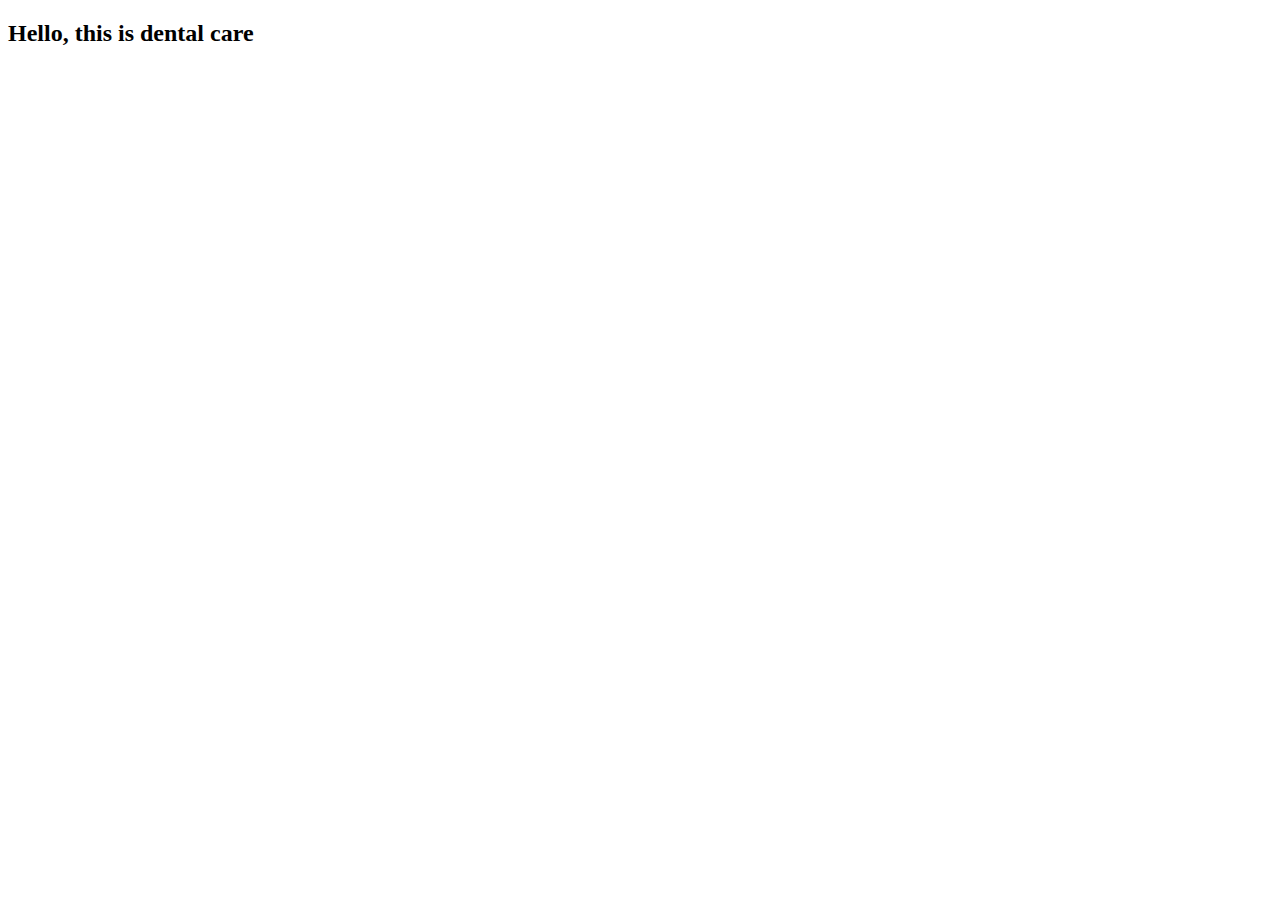
<file: dental-learnmore.html>
<!DOCTYPE html>
<html lang="en">
<head>
    <meta charset="UTF-8">
    <meta http-equiv="X-UA-Compatible" content="IE=edge">
    <meta name="viewport" content="width=device-width, initial-scale=1.0">
    <title>Document</title>
</head>
<body>
    <h2>Hello, this is dental care</h2>
</body>
</html>
</file>
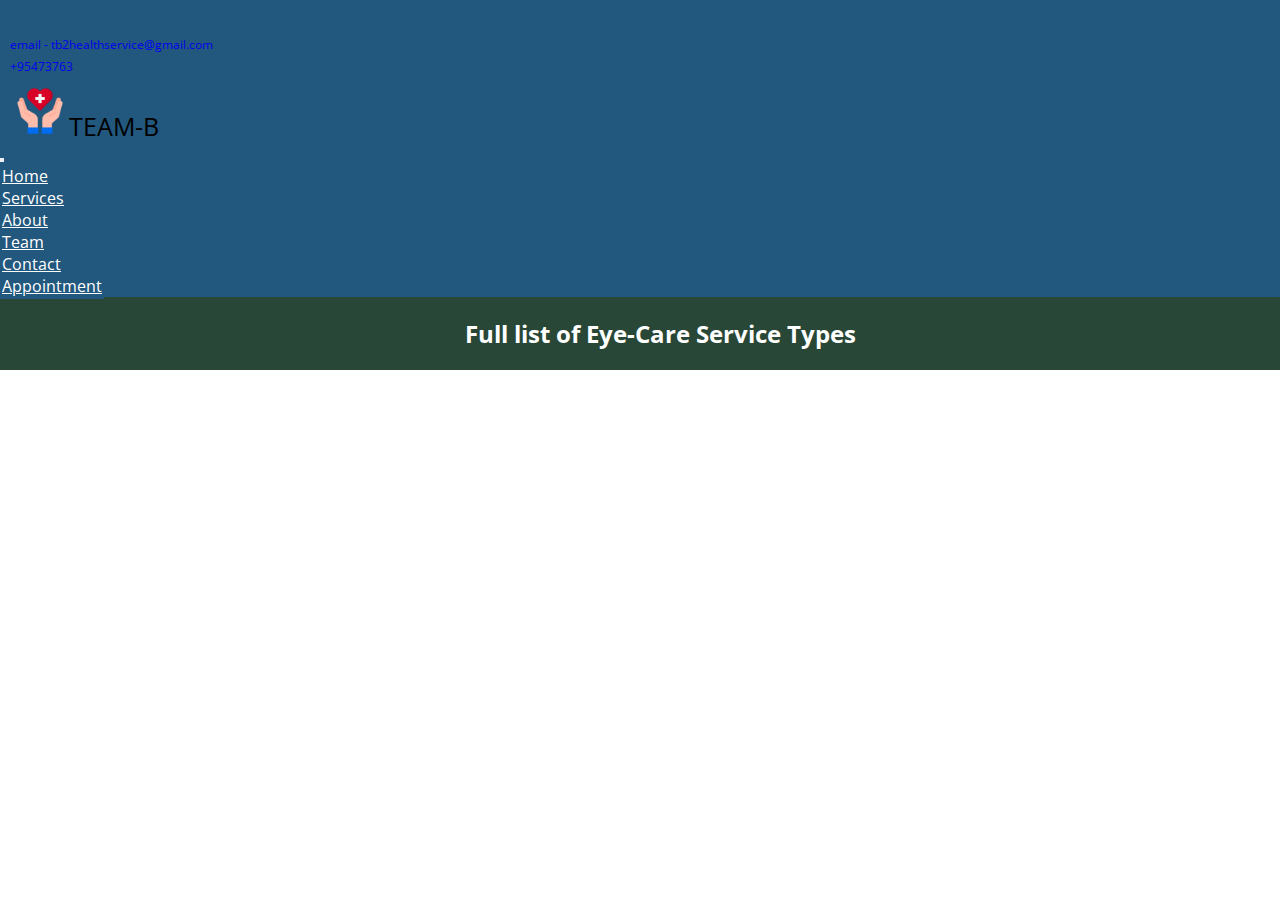
<file: eye-care.html>
<!DOCTYPE html>
<html lang="en">
<head>
    <meta charset="UTF-8">
    <meta http-equiv="X-UA-Compatible" content="IE=edge">
    <meta name="viewport" content="width=device-width, initial-scale=1.0">
    <title>Eye Care</title>
    <link href="https://cdn.jsdelivr.net/npm/bootstrap@5.1.3/dist/css/bootstrap.min.css" rel="stylesheet" integrity="sha384-1BmE4kWBq78iYhFldvKuhfTAU6auU8tT94WrHftjDbrCEXSU1oBoqyl2QvZ6jIW3" crossorigin="anonymous">
<link rel="stylesheet" href="https://cdnjs.cloudflare.com/ajax/libs/animate.css/4.1.1/animate.min.css" integrity="sha512-c42qTSw/wPZ3/5LBzD+Bw5f7bSF2oxou6wEb+I/lqeaKV5FDIfMvvRp772y4jcJLKuGUOpbJMdg/BTl50fJYAw==" crossorigin="anonymous" referrerpolicy="no-referrer" />
<link rel="stylesheet" href="style.css">

<link rel="stylesheet" href="https://cdnjs.cloudflare.com/ajax/libs/font-awesome/6.0.0-beta3/css/all.min.css" integrity="sha512-Fo3rlrZj/k7ujTnHg4CGR2D7kSs0v4LLanw2qksYuRlEzO+tcaEPQogQ0KaoGN26/zrn20ImR1DfuLWnOo7aBA==" crossorigin="anonymous" referrerpolicy="no-referrer" />

<!--2 owl min css -->
<link rel="stylesheet" href="https://cdnjs.cloudflare.com/ajax/libs/OwlCarousel2/2.3.4/assets/owl.carousel.min.css" integrity="sha512-tS3S5qG0BlhnQROyJXvNjeEM4UpMXHrQfTGmbQ1gKmelCxlSEBUaxhRBj/EFTzpbP4RVSrpEikbmdJobCvhE3g==" crossorigin="anonymous" referrerpolicy="no-referrer" />
<!--3 theme css -->
<link rel="stylesheet" href="https://cdnjs.cloudflare.com/ajax/libs/OwlCarousel2/2.3.4/assets/owl.theme.default.min.css" integrity="sha512-sMXtMNL1zRzolHYKEujM2AqCLUR9F2C4/05cdbxjjLSRvMQIciEPCQZo++nk7go3BtSuK9kfa/s+a4f4i5pLkw==" crossorigin="anonymous" referrerpolicy="no-referrer" />

</head>
<body>
  <header id="header">
    <div class="header-area">
      <div class="header-top">
        <div class="row">
          <div class="col-md-6 d-flex">
            <div class="social-media">
              <a href="#"><i class="fab fa-linkedin-in"></i></a>
              <a href="#"><i class="fab fa-twitter"></i></a>
              <a href="#"><i class="fab fa-facebook"></i></a>
            </div>
         </div>
          <div class="col-md-6 d-flex d-block justify-content-end">
            <div class="header-address">
              <div class="header-email">
              <a href="#"><i class="far fa-envelope text-white"></i><span class="text-white"> email - tb2healthservice@gmail.com</a></span>
              </div>
              <div class="header-phone">
                <a href="#"><i class="fas fa-phone-volume text-white"></i><span class="text-white"> +95473763</a></span>
                </div>
            </div>
          </div>
      </div>
    </div>
    </header>
  <!-- navigation bar -->
  <nav class="navbar navbar-expand-md navbar-light ">
    <div class="container-fluid">
      <div class="logo">
        <img src="image/healthcare.png">
        <span class="fw-bold name text-white">TEAM-B</span>
      </div>
    
      <button class="navbar-toggler" type="button" data-bs-toggle="collapse" data-bs-target="#navbarNav" aria-controls="navbarNav" aria-expanded="false" aria-label="Toggle navigation">
        <span class="navbar-toggler-icon"></span>
      </button>
      <div class="collapse navbar-collapse" id="navbarNav">
        <ul class="navbar-nav ms-auto">
          <li class="nav-item">
            <a class="nav-link active" href="#main-slide">Home</a>
          </li>
          <li class="nav-item">
            <a class="nav-link" href="#service">Services</a>
          </li>
          <li class="nav-item">
            <a class="nav-link" href="#about">About</a>
          </li>
          <li class="nav-item">
            <a class="nav-link" href="#team">Team</a>
          </li>
          <li class="nav-item">
            <a class="nav-link" href="#contact">Contact</a>
          </li>
          <li class="nav-item">
            <a class="nav-link active" href="#" id= "button" class ="button"><span class="appoint">Appointment</span></a>
          </li>
        </ul>
      </div>
    </div>
  </nav>
      </div>
      </header>   
      <section>
        <div class="eyecare-container">
          <div class="list-title"><h2 class="text-center">Full list of Eye-Care Service Types </h2></div>

          </div>

      </section>
    
   
</body>
</html>
</file>
<file: style.css>
@import url('https://fonts.googleapis.com/css2?family=Moo+Lah+Lah&family=Open+Sans&display=swap');

*{
    margin: 0;
    padding: 0;
    font-family: 'Open Sans', sans-serif;
}
:root{
  --main-color-: #22577E;
  --bg-color-: #5584AC;
  --another-color-:  #95D1CC;
  --extra-color-: #F6F2D4;
  --white-color: #fff;
  --black-color: #000;
}
.dark-theme{
    --main-color-: #000;
  --bg-color-: #fff;
  --another-color-: #000;
  --extra-color-: #0000;
  --white-color-: #000;
  --black-color: #fff;
}
#moon{
    color: #fff;
    width: 50px;
    cursor: pointer;
     background-color: rgba(144, 158, 189, 0.918);
     border-radius: 10px;
}
body{
    overflow-x: hidden;
}
#header .appo .appoint{
    color: white;
    outline: 2px solid #7eb5;
    padding: 10px;
    border-radius: 25px;
}
#header .appo .appoint:hover{
        outline: 3px solid #fff;
}
.header-area{
    width: 100%;
    background-color: var(--main-color-);
    padding: 10px 0;
    position: relative;
}
.social-media a{
    color: #fff;
    padding: 0 7px;
    margin-left: 30px;
}
.header-area .social-media a:hover{
    color: rgb(163, 180, 182);
}
.header-address a{
    padding: 0 20px;
    font-size: 12px;
}
.header-email a{
    text-decoration: none;
    padding: 0 10px;
}
.header-phone a{
    text-decoration: none;
    padding: 0 10px;
}
.bg-modal{
    width: 100%;
    height: 100%;
    background-color: rgba(0, 0, 0, 0.7);
    position: absolute;
    top: 0;
    display: flex;
    justify-content: center;
    align-items: center;
    display: none;
}
.modal-content{
    width: 400px;
    height: 500px;
    background-color: white;
    z-index: 3;
    margin-top: 100px;
    position: relative;
    border-radius: 10px;
}
.modal-content .fa-file-signature{
    font-size: 30px;
    padding: 0 10px;
    color: var(--main-color-);
}
.modal-content .btn{
    margin-left: 60px;
}
.modal-content p{
   margin-top: 20px;
    margin-left: 40px;
    font-size: 10px;
    font-weight: 600;
}
 input{
   width: 70%;
   display:block;
   padding: 0 7px;
   margin: 30px auto;
   outline: 2px solid var(--main-color-);
}  
.close{
    position: absolute;
    top: 0;
    right: 15px;
    font-size: 42px;
    transform: rotate(45deg);
    cursor: pointer;
} 
.scrolled-down{
    transform:translateY(-100%); transition: all 0.3s ease-in-out;
  }
  .scrolled-up{
    transform:translateY(0); transition: all 0.3s ease-in-out;
  }
.navbar{
    background-color: var(--main-color-); 
}
.navbar .logo img{
    width: 50px;
    height: auto;
    margin-left: 15px;
}
.navbar .logo .name{
    font-size: 25px;
}
.navbar-nav a{
    color: #fff !important;
   margin-right: 25px;
   border: 2px solid var(--main-color-);
}
.navbar-nav li a:hover{
    border-bottom: 2px solid #fff;
}
.carousel-item{
    height: 100vh;
    min-height: 300px;
    background-size: cover;
}
.carousel-item .carousel-caption h5{
    color: var(--main-color-);
}
.carousel-item .carousel-caption p{
    color: var(--main-color-);
    font-weight: 400;
    font-size: 20px;
}
.carousel-inner img{
    opacity: 0.8;
}
.carousel-caption{
    top: 200px;
}
.carousel-caption p{
    width: 80%;
    margin: auto;
    padding-top: 20px;
}
.carousel-caption h5{
    text-transform: uppercase;
    font-weight: 900;
    letter-spacing: 0.5cm;
}
.carousel-inner .slider-learnmore{
    text-decoration: none;
}
#about{
    height: 100%;
    background-image: linear-gradient(var(--another-color-), var(--extra-color-));
}

#about img{
    width: 200px;
    height: auto;
}
#about h1{
    color: var(--black-color);
}
#about  p{
    color: var(--black-color);
    
}
#about h4{
    color: var(--black-color);
}
#team{
    background-color: var(--bg-color-);
}
#team .doc{
    color: var(--white-color-);
}
#team .item .img-bg{
    height: 160px;
    background-image: linear-gradient(45deg, var(--main-color-) 0%, var(--main-color-) 50%, var(--extra-color-)10%, var(--extra-color-)100%);
    display: flex;
    justify-content: center;
    position: relative;
    margin-bottom: 60px;
}
#team .pad2{
    padding-bottom: 20px ;
}
#team .item img{
    width: 150px;
   height: 150px;
   border-radius: 50%;
    object-fit: cover;
    position: absolute;
    bottom: -50px;
}
#team .item .card-body .btn{
    background-color: var(--main-color-);
    color: #fff;
}
#team .item .card-body .btn .title{
    font-weight: 600;
}
#team .owl-carousel .item{
    padding: 10px;
}
#team .owl-carousel .item:hover{
    transform: scale(1.03);
}
footer{
    background-color: var(--main-color-);
    color: #d5d5d5;
    padding: 2rem 0;
}
footer a{
    color: white;
    text-decoration: none;
}
footer a:hover{
    color: rgb(121, 151, 179);
}
#contact .mar{
    margin-bottom: 60px;
    font-weight: 600;
}
#contact .fa-facebook{
    color: #3b5998;
    background-color: #fff;
    border-radius: 50%;
}
#contact .fa-twitter{
    color: #55acee;
}
#contact .fa-google{
  color: #fff;
}
#contact .fa-youtube{
    color: #e91d1d;
}
#contact .mar .a-line .icon-s{
    font-size: 2em;
    padding: 3rem;
}
.service-area{
    width: 90%;
    margin: 30px auto;
    background-color: var(--white-color-);
}
.service-area .sername{
    color: var(--black-color);
}
.service-container{
    width: 350px;
    height: auto;
    position: relative;
    align-items: center;
    text-align: center;
    background: #fff;
    box-shadow:  1px 2px 7px var(--main-color-); 
   margin: 10px auto;
}
.service-container h5{
    color:var(--main-color-);
    font-weight: bolder;
}
.sevice-img{
    color: rgb(218, 146, 146);
    border:2px solid;
    overflow: hidden;
    overflow-x: hidden;
    overflow-y: hidden;
  border-top-right-radius: 5px;
  border-top-left-radius: 5px;   
  }
  .service-img img{
    width: 100%;
    height: auto;
    position: inherit;
    border-top-left-radius: 10px;
    border-top-right-radius: 10px;
    transition: 0.1s;
    transform: scale(0.9);
}
.service-content{
    position: inherit;
    padding:10px;
}
.service-content a{
    text-decoration: none;
}
.service-content a:hover{
    color:rgb(14, 14, 15);
}
.service-container:hover .service-img img{
    transform: scale(1);
    transition: width 1s, height 2s, background-color 2s, transform 1s;
}
#blog{
    background-color: var(--extra-color-);
}
 #blog .blog-heading{
     padding-top: 50px;
 }
 #blog .blog-box .pad{
     display: flex;
     height: auto;
     display: flex;
     justify-content: center;
     align-items: center;
     margin: 0 20px;
 }
 #blog .blog-container {
    margin: 10px auto;
 }
 #blog .blog-container .btn{
     background-color: #95D1CC;
     color: #fff;
 }
 #blog .blog-container .btn:hover{
     color: #000;
 }
 #blog .blog-container:hover{
     transform: scale(0.94);
     outline: 1px solid var(--main-color-);
 }
 #blog .blog-container .blog-content{
     margin: auto;
     padding: 15px 10px;
     width: 90%; 
 }
 #blog .blog-container img{
     width: 100%;
     height: auto;
     max-height: 200px;
 }
.dental-container .eyecare-container{
    margin: auto;
    height: auto;
    width: 100%;
}
.dental-container .list-title h2{
    width: 100%;
    height: auto;
    text-align: center;
    background-color: rgb(231, 228, 228);
    padding: 20px;
    color: #251c0f;;
}
.dental-container .main-image img{
    margin-top: 10px;
    margin-left: 20px;
    height: 220px;
    width: 500px;
    object-fit: cover;
    padding-top: 30px;
    padding-left: 20px;
}
.dental-service-links{
    margin-left: 30px;
    text-align: center;
}
.dental-service-links h4{
    color:rgb(82, 154, 199);
    font-weight: bolder;
}
.dental-service-links a{
    text-decoration: none;
    color: rgb(15, 83, 104);
    font-weight: bold;
}
.dental-service-links a:hover{
    color: rgb(46, 43, 43);
}
.implant-container {
    width: 100%;
    width: auto;
    margin: 0 60px 0 60px;
    position: relative;
    align-content: center;
}
.implant-container h2{
    padding: 50px;
    text-align: center;
}
.implant-image img{
    width: 100%;
    height: auto;
    align-content: center;
}
.implant-content{
    position: inherit;
    background-color: rgb(226, 223, 223);
    margin-top: 30px;
}
 .content-text {
    padding: 20px;
}
.implant-content h3{
color:rgb(82, 154, 199);
margin-left:30px ;
padding-top: 30px;
}
.eyecare-container .list-title{
    width: 100%;
    height: auto;
    text-align: center;
    background-color: #284737;
    padding: 20px;
    color: #fff;
}

/*responsive*/
@media (max-width: 768px) {
    img{
        height: 100vh;
        object-fit: cover;
    }
    .dental-container .main-image img{
        display: none;
    }
}
@media (min-width: 768px) {
    img{
        height: 100vh;
        object-fit: cover;
    }
    .carousel-caption{
        top: 400px;
    }
    .carousel-caption h5{
        font-size: 40px;
    }
    .carousel-caption p{
        font-size: 20px;
    }
    .dental-container .main-image img{
        width: 300px;
    }
}
@media (max-width: 360px) {
    .carousel-caption{
        top: 200px;
    }
}
</file>
